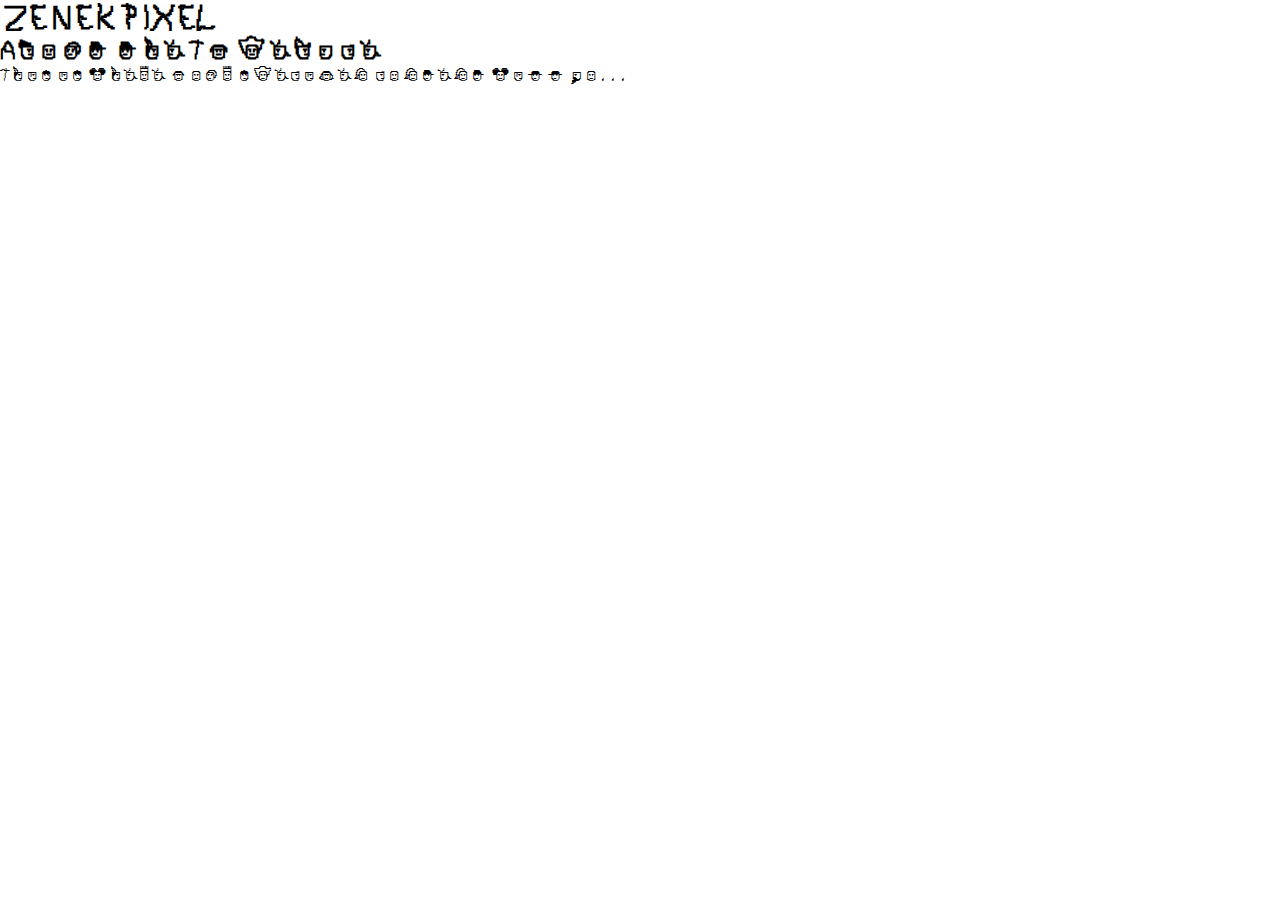
<file: zenek-pixel-type-specimen.html>
<!DOCTYPE html>
<html lang="en">

<head>
  <meta charset="UTF-8">
  <meta name="viewport" content="width=device-width, initial-scale=1.0">
  <title>Zenek Pixel Specimen</title>
  <link rel="stylesheet" href="zenek-style.css">
</head>

<body>

  <!-- LANDING SECTION (black background) -->
  <section class="landing">
    <h1 class="title">ZENEK PIXEL</h1>
  </section>

  <!-- MAIN CONTENT (white background) -->
  <section class="content">
    <h2>About the Typeface</h2>
    <p>
      This is where your specimen content will go...
    </p>
  </section>

</body>

</html>
</file>
<file: zenek-style.css>
/* load zenek pixel */
@font-face {
  font-family: "Zenek Pixel";
  src: url("fonts/zenek-pixel.woff2") format("woff2"),
       url("fonts/zenek-pixel.ttf") format("truetype");
  font-weight: normal;
  font-style: normal;
  font-display: swap;
}

/* reset */
* {
  margin: 0;
  padding: 0;
  box-sizing: border-box;
}

/* base layout */
body {
  background: white;
  color: black;
  font-family: "Zenek Pixel", monospace;
}

/* the full wall */
.type-wall {
  padding: 0;          /* no padding around rows */
  display: flex;
  flex-direction: column;
  gap: 0;              /* remove vertical spacing */
  min-height: 100vh;
}

/* each marquee row */
.marquee-row {
  overflow: hidden;
  white-space: nowrap;
  line-height: 1;
}

/* the moving track */
.marquee-track {
  display: inline-flex;
  will-change: transform;
  animation: scroll-left 24s linear infinite;
}

/* speed variations */
.marquee-row.slow .marquee-track {
  animation-duration: 32s;
}

/*.marquee-row.reverse .marquee-track {
  animation-name: scroll-right;
  animation-duration: 28s;
}*/

/* each 3-line type block */
.type-tile {
  display: inline-block;
  padding: 0;              /* remove inner spacing */
  margin: 0;               /* remove spacing between tiles */
  font-size: clamp(1rem, 2.3vw, 2.2rem);
  line-height: 1;          /* tighten multi-line blocks */
  
  /* variable font animation */
  font-variation-settings: "POSI" 0;
  animation: posi-pulse 2s ease-in-out infinite alternate;
}

/* animate POSI axis */
@keyframes posi-pulse {
  0% { font-variation-settings: "POSI" 0; }
  100% { font-variation-settings: "POSI" 100; }
}

/* horizontal scrolling */
@keyframes scroll-left {
  0% { transform: translateX(0); }
  100% { transform: translateX(-50%); }
}

@keyframes scroll-right {
  0% { transform: translateX(-50%); }
  100% { transform: translateX(0); }
}


/* ===== responsive tweaks ===== */

@media (max-width: 600px) {
  .type-tile {
    font-size: clamp(0.9rem, 4vw, 1.4rem);
  }
}

@media (min-width: 1200px) {
  .type-tile {
    font-size: 2.4rem;
  }
}
</file>
